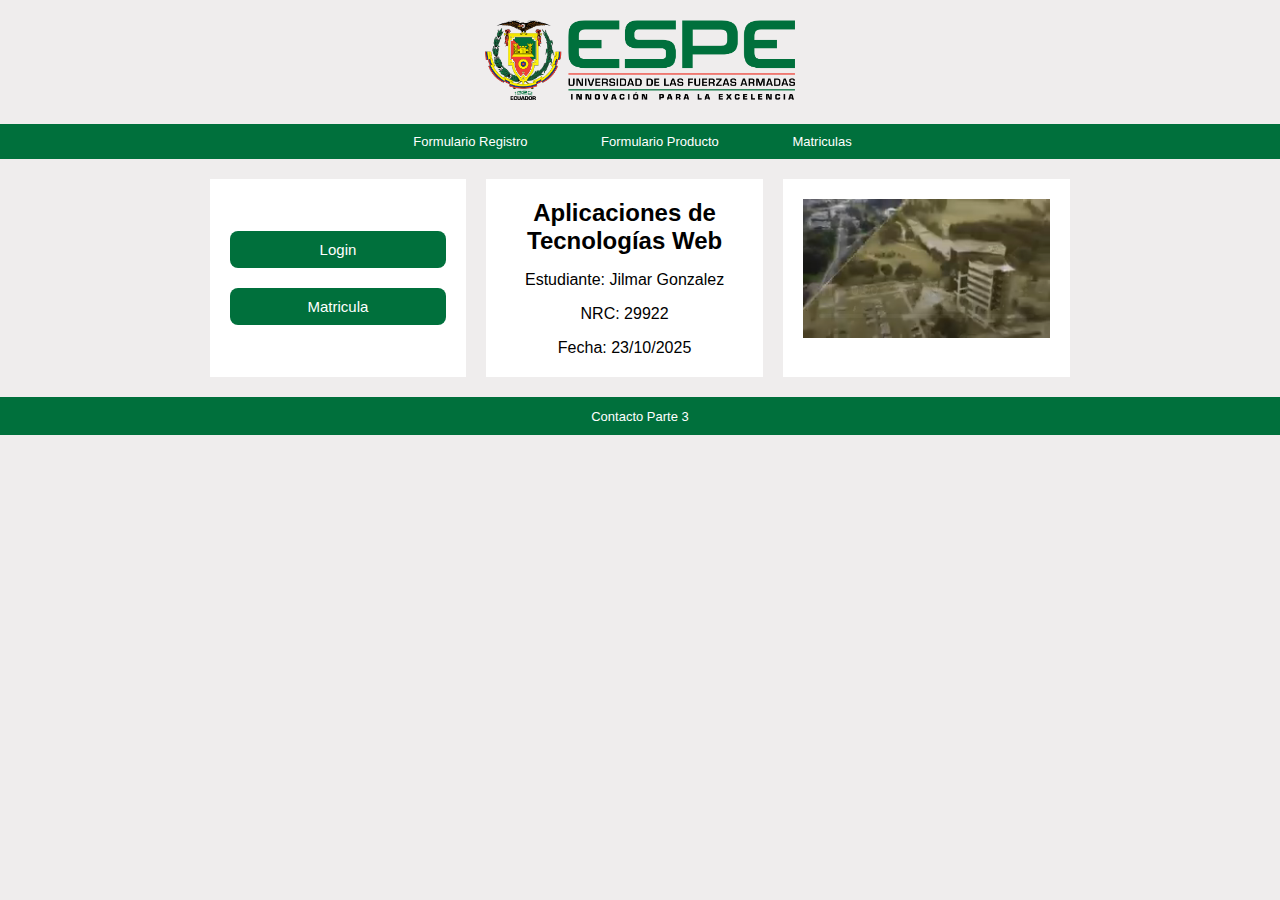
<file: index.html>
<!DOCTYPE html>
<html lang="en">

<head>
    <meta charset="UTF-8">
    <meta name="viewport" content="width=device-width, initial-scale=1.0">
    <title>Document</title>
    <link rel="stylesheet" href="./css/header.css">
    <link rel="stylesheet" href="./css/body.css">
</head>

<body>
    <header>
        <div class="logo">
            <a href="./index.html">
                <img src="./image/logo_ESPE.png" alt="Logo ESPE">
            </a>
        </div>
        
        <nav>
            <ul>
                <li><a href="./form-register.html">Formulario Registro</a></li>
                <li><a href="./form-product.html">Formulario Producto</a></li>
                <li><a href="#">Matriculas</a></li>
            </ul>
        </nav>
    </header>

    <main>
        <aside>
            <button onclick="location.href='./form-login.html'">Login</button>
            <button onclick="location.href='#'">Matricula</button>
        </aside>

        <section>
            <h1>Aplicaciones de Tecnologías Web</h1>
            <p>Estudiante: Jilmar Gonzalez</p>
            <p>NRC: 29922</p>
            <p>Fecha: 23/10/2025</p>
        </section>

        <article>
            <video autoplay loop controls muted width="100%" height="auto" auto>
                <source src="./video/Himno Universidad de las Fuerzas Armadas ESPE_ 2023(144P).mp4" type="video/mp4">
            </video>
        </article>
    </main>

    <footer>
        <a href="./form-contact.html">Contacto Parte 3</a>
    </footer>

    <script>
        function navigateTo(page) {
            window.location.href = page;
        }
    </script>
</body>

</html>
</file>
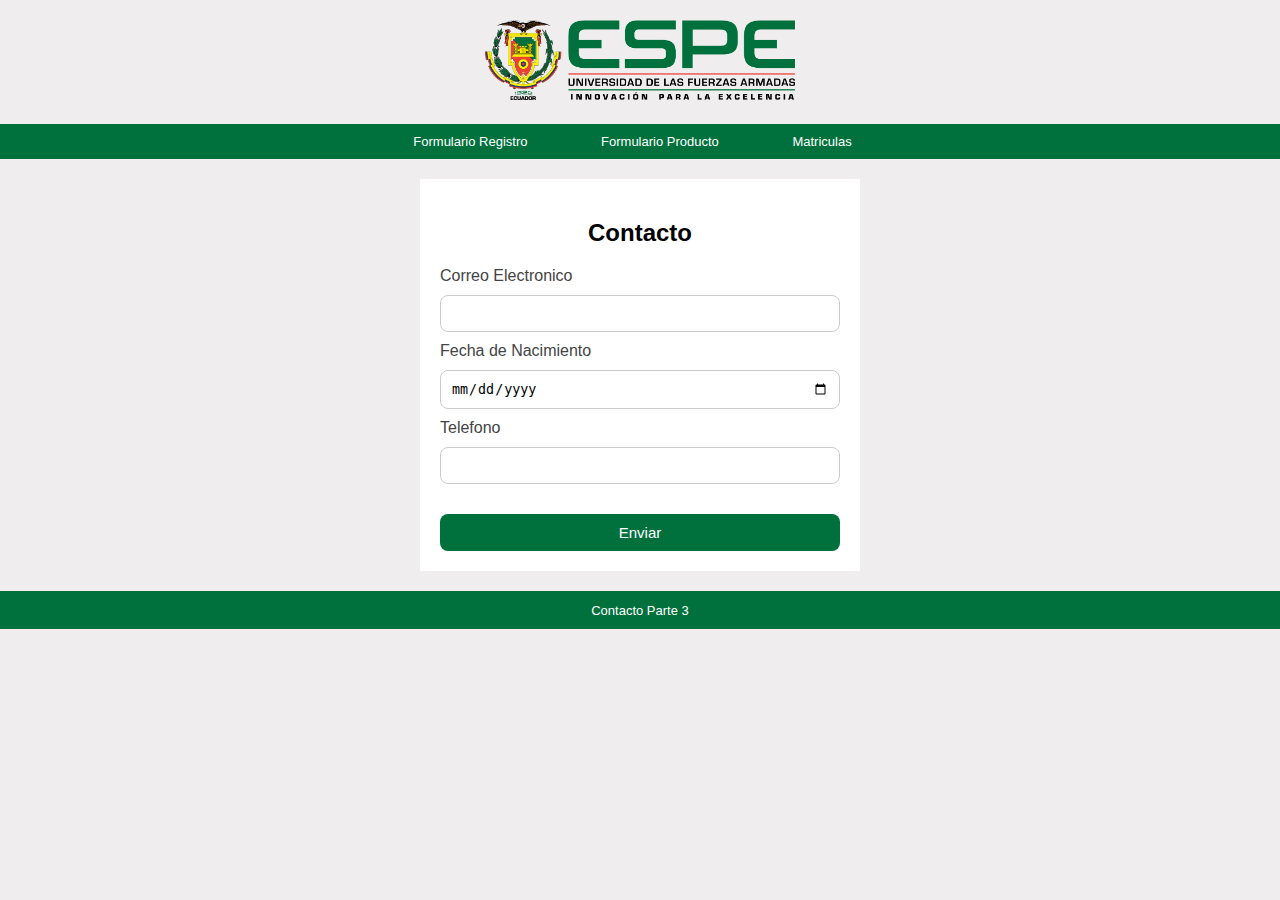
<file: form-contact.html>
<!DOCTYPE html>
<html lang="en">

<head>
    <meta charset="UTF-8">
    <meta name="viewport" content="width=device-width, initial-scale=1.0">
    <title>Document</title>
    <link rel="stylesheet" href="./css/header.css">
    <link rel="stylesheet" href="./css/body.css">
</head>

<body>
    <header>
        <div class="logo">
            <a href="./index.html">
                <img src="./image/logo_ESPE.png" alt="Logo ESPE">
            </a>
        </div>

        <nav>
            <ul>
                <li><a href="./form-register.html">Formulario Registro</a></li>
                <li><a href="./form-product.html">Formulario Producto</a></li>
                <li><a href="#">Matriculas</a></li>
            </ul>
        </nav>
    </header>

    <main>
        <article>
            <h2>Contacto</h2>
            <form id="contact-form" name="FormContacto">
                <label for="email">Correo Electronico</label>
                <input type="text" id="email" name="email" required>

                <label for="birthdate">Fecha de Nacimiento</label>
                <input type="date" id="birthdate" name="birthdate" required>

                <label for="phone">Telefono</label>
                <input type="number" id="phone" name="phone" required>

                <input type="button" id="send" value="Enviar" onclick="send_data(event)">
            </form>
        </article>
    </main>

    <footer>
        <a href="#">Contacto Parte 3</a>
    </footer>

    <script src="./js/form.contact.js"></script>
</body>

</html>
</file>
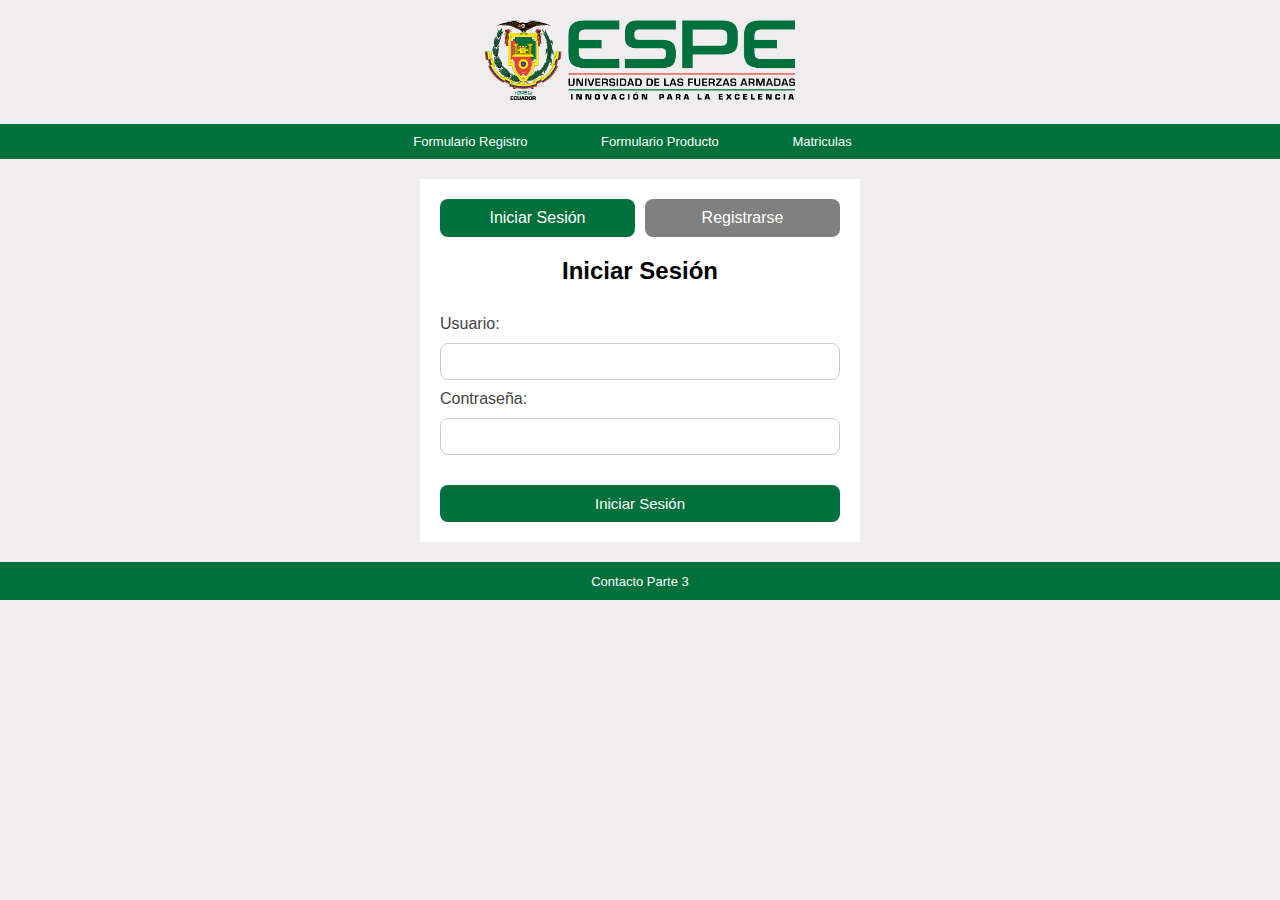
<file: form-login.html>
<!DOCTYPE html>
<html lang="en">

<head>
  <meta charset="UTF-8">
  <meta name="viewport" content="width=device-width, initial-scale=1.0">
  <title>Document</title>
  <link rel="stylesheet" href="./css/header.css">
  <link rel="stylesheet" href="./css/body.css">

  <style>
    .access-button {
      display: flex;
      justify-content: center;
      width: 100%;
      gap: 10px;
    }

    .access-button button {
      padding: 10px 20px;
      font-size: 16px;
      cursor: pointer;
      width: 50%;
    }
  </style>
</head>

<body>
  <header>
    <div class="logo">
      <a href="./index.html">
        <img src="./image/logo_ESPE.png" alt="Logo ESPE">
      </a>
    </div>

    <nav>
      <ul>
        <li><a href="./form-register.html">Formulario Registro</a></li>
        <li><a href="./form-product.html">Formulario Producto</a></li>
        <li><a href="#">Matriculas</a></li>
      </ul>
    </nav>
  </header>

  <main>
    <article>
      <div class="access-button">
        <button id="btnLogin" type="button">Iniciar Sesión</button>
        <button id="btnRegister" type="button" style="background-color: gray;">Registrarse</button>
      </div>

      <form id="loginForm" name="FormLoginAvanzado">
        <h2>Iniciar Sesión</h2>

        <label for="username">Usuario:</label>
        <input type="text" id="username" name="username" required>

        <label for="password">Contraseña:</label>
        <input type="password" id="password" name="password" required>

        <button type="submit">Iniciar Sesión</button>
      </form>

      <form id="registerForm" style="display:none;">
        <h2>Registrarse</h2>
        <label for="name">Nombre</label>
        <input type="text" id="name" name="name" required>

        <label for="last-name">Apellido</label>
        <input type="text" id="last-name" name="last-name" required>

        <label for="newUsername">Usuario:</label>
        <input type="text" id="newUsername" name="newUsername" required>

        <label for="newEmail">Correo electrónico:</label>
        <input type="email" id="newEmail" name="newEmail" required>

        <label for="newPassword">Contraseña:</label>
        <input type="password" id="newPassword" name="newPassword" required>

        <button type="submit">Registrarse</button>
      </form>
    </article>
  </main>

  <footer>
    <a href="./form-contact.html">Contacto Parte 3</a>
  </footer>

  <script src="./js/form.login.js">

  </script>
</body>

</html>
</file>
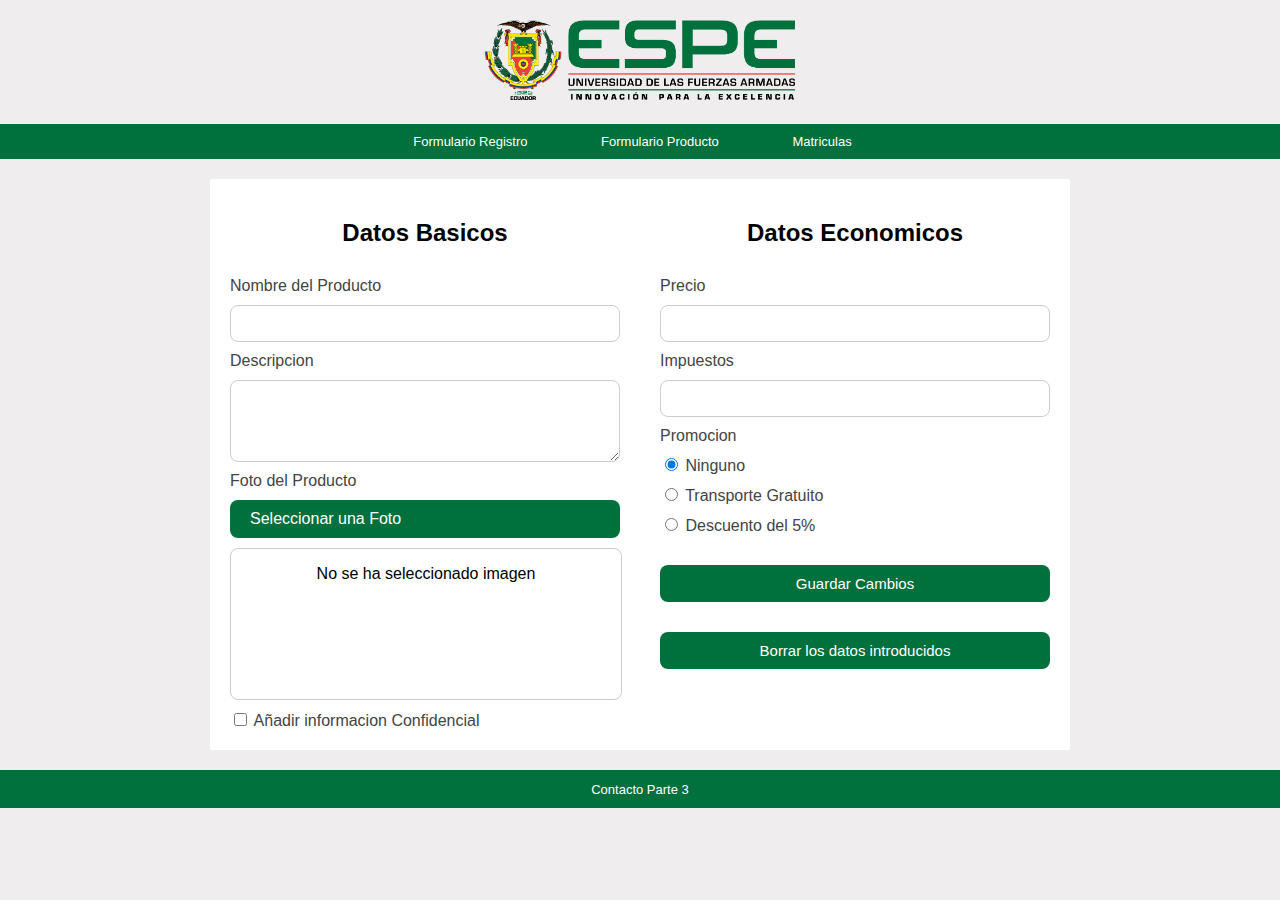
<file: form-product.html>
<!DOCTYPE html>
<html lang="en">

<head>
    <meta charset="UTF-8">
    <meta name="viewport" content="width=device-width, initial-scale=1.0">
    <title>Document</title>
    <link rel="stylesheet" href="./css/header.css">
    <link rel="stylesheet" href="./css/body.css">
    <style>
        .boton-foto {
            background-color: #00703c;
            color: white;
            padding: 10px 20px;
            border-radius: 8px;
            cursor: pointer;
            transition: transform 0.2s ease;

        }

        .boton-foto:hover {
            background-color: #014626;
            transform: scale(1.02);

        }

        .preview {
            height: 150px;
            border: 1px solid #ccc;
            border-radius: 8px;

        }

        .preview img {
            width: 100%;
            height: 100%;
            object-fit: contain;
            border-radius: 8px;
        }
    </style>
</head>

<body>
    <header>
        <div class="logo">
            <a href="./index.html">
                <img src="./image/logo_ESPE.png" alt="Logo ESPE">
            </a>
        </div>

        <nav>
            <ul>
                <li><a href="./form-register.html">Formulario Registro</a></li>
                <li><a href="./form-product.html">Formulario Producto</a></li>
                <li><a href="#">Matriculas</a></li>
            </ul>
        </nav>
    </header>

    <main>
        <article class="product">
            <form id="basic-data" class="basic-data" name="FormProducto">
                <div>
                    <h2>Datos Basicos</h2>
                    <label for="product-name">Nombre del Producto</label>
                    <input type="text" id="product-name" name="nombre-producto" required>

                    <label for="description">Descripcion</label>
                    <textarea id="description" name="description" rows="4" required></textarea>

                    <label for="photo">Foto del Producto</label>
                    <label for="photo" class="boton-foto">Seleccionar una Foto</label>
                    <input type="file" id="photo" name="foto" accept="image/*" required hidden>
                    <div class="preview" id="preview">
                        <p>No se ha seleccionado imagen</p>
                    </div>

                    <label>
                        <input type="checkbox" id="confidential-info" name="informacion"> Añadir informacion
                        Confidencial
                    </label>
                </div>

                <div>
                    <h2>Datos Economicos</h2>
                    <label for="price">Precio</label>
                    <input type="number" id="price" name="precio" required>
                    <label for="tax">Impuestos</label>
                    <input type="number" id="tax" name="impuestos" min="0" max="100" span="%" required>
                    <label for="">Promocion</label>
                    <label>
                        <input type="radio" name="promocion" value="none" checked> Ninguno
                    </label>
                    <label>
                        <input type="radio" name="promocion" value="free"> Transporte Gratuito
                    </label>
                    <label>
                        <input type="radio" name="promocion" value="discount"> Descuento del 5%
                    </label>
                    <button id="save-changes" type="submit">Guardar Cambios</button>
                    <button id="clear-data" type="reset" onclick="clearInterval">Borrar los datos introducidos</button>
                </div>
            </form>
        </article>
    </main>

    <footer>
        <a href="./form-contact.html">Contacto Parte 3</a>
    </footer>

    <script src="./js/form.product.js"></script>
</body>

</html>
</file>
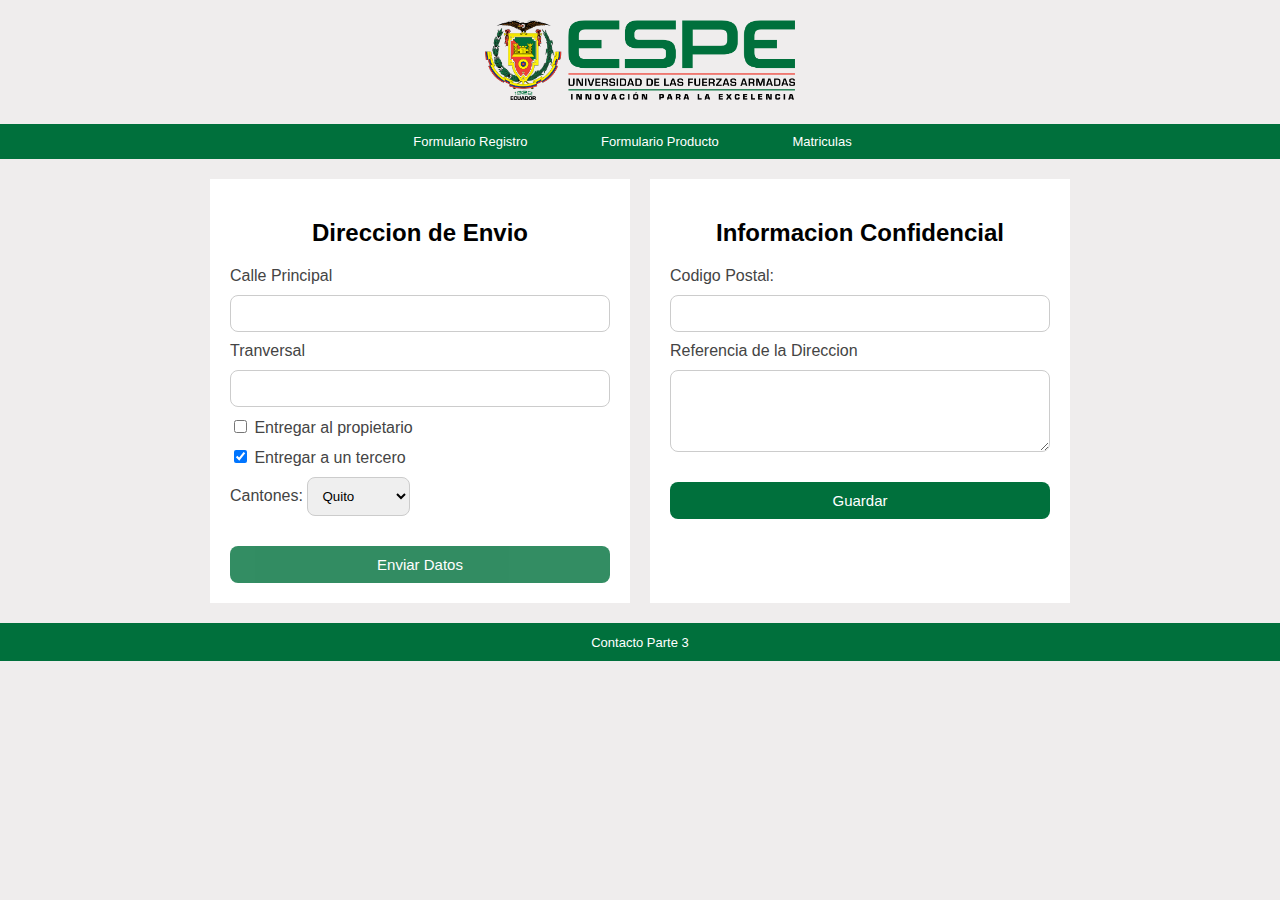
<file: form-register.html>
<!DOCTYPE html>
<html lang="en">

<head>
    <meta charset="UTF-8">
    <meta name="viewport" content="width=device-width, initial-scale=1.0">
    <title>Document</title>
    <link rel="stylesheet" href="./css/header.css">
    <link rel="stylesheet" href="./css/body.css">
</head>

<body>
    <header>
        <div class="logo">
            <a href="./index.html">
                <img src="./image/logo_ESPE.png" alt="Logo ESPE">
            </a>
        </div>

        <nav>
            <ul>
                <li><a href="./form-register.html">Formulario Registro</a></li>
                <li><a href="./form-product.html">Formulario Producto</a></li>
                <li><a href="#">Matriculas</a></li>
            </ul>
        </nav>
    </header>

    <main>
        <article>
            <h2>Direccion de Envio</h2>
            <form id="mailing-address">
                <label for="street">Calle Principal</label>
                <input type="text" id="street" name="calle" required>
                <label for="cross-street">Tranversal</label>
                <input type="text" id="cross-street" name="transversal" required>
                <label>
                    <input type="checkbox" id="owner" name="propietario"> Entregar al propietario
                </label>
                <label>
                    <input type="checkbox" id="third-parties" name="terceros" checked> Entregar a un tercero
                </label>
                <label for="canton">Cantones:
                    <select name="cantones" id="canton">
                        <option value="quito">Quito</option>
                        <option value="ambato">Ambato</option>
                        <option value="guayaquil">Guayaquil</option>
                        <option value="cuenca">Cuenca</option>
                    </select>
                </label>
                <button id="send-data" disabled>Enviar Datos</button>
            </form>
        </article>

        <article id="container-confidential-info">
            <h2>Informacion Confidencial</h2>
            <form id="confidential-info">
                <label for="zip-code">Codigo Postal: </label>
                <input type="text" id="zip-code" name="codigo-postal" required>
                <label for="reference">Referencia de la Direccion</label>
                <textarea id="reference" name="referencia" rows="4" required></textarea>
                <button type="submit" id="save">Guardar</button>
            </form>
        </article>
    </main>

    <footer>
        <a href="./form-contact.html">Contacto Parte 3</a>
    </footer>

    <script src="./js/form.register.js"></script>
</body>

</html>
</file>
<file: css/header.css>
body {
    font-family: Arial, sans-serif;
    margin: 0;
    padding: 0;
    background-color: #efeded;
    box-sizing: border-box;
}

header {
    padding-top: 20px;
    display: flex;
    flex-direction: column;
    align-items: center;
    width: 100%;
    gap: 20px;
}

header .logo {
    display: flex;
    justify-content: center;
    align-items: center;
    width: 100%;
}

img {
    height: 50px;
}

nav {
    background-color: #00703c;
    width: 100%;
}

nav ul {
    list-style-type: none;
    margin: 0;
    padding: 0 20px;
    display: flex;
    justify-content: center
}

nav ul li {
    margin-right: 15px;
    transition: transform 0.2s ease;
}

nav ul li a {
    color: white;
    text-decoration: none;
    padding: 10px 15px;
    display: block;
    font-size: small;
}

li:hover {
    transform: scale(1.1);
}

/* Para pantallas MEDIUM */
@media screen and (min-width: 740px) {
    img {
        height: 65px;
    }

    nav ul {
        justify-content: space-around;
        padding: 0 20%;
    }
}

/* Para pantallas LARGE */
@media screen and (min-width: 1200px) {
    img {
        height: 80px;
    }

    nav ul {
        padding: 0 30%;
    }
}
</file>
<file: css/body.css>
main {
    display: flex;
    justify-content: center;
    flex-direction: column;
    padding: 10px;
}

aside {
    background-color: white;
    display: flex;
    justify-content: center;
    flex-direction: column;
    padding: 20px;
    margin: 10px;
    gap: 20px;
}

button {
    padding: 10px;
    font-size: 16px;
    cursor: pointer;
    border: none;
}

button:hover {
    background-color: #00703c;
    color: white;
}

section {
    background-color: white;
    display: flex;
    flex-direction: column;
    text-align: center;
    margin: 10px;
    padding: 20px;
}

section h1 {
    margin: 0;
    font-size: 24px;
}

section p {
    margin-bottom: 0;
}

article {
    background-color: white;
    margin-top: 20px;
    text-align: center;
    padding: 20px;
    margin: 10px;
}

form {
    display: flex;
    flex-direction: column;
    gap: 10px;
}

form div {
    display: flex;
    flex-direction: column;
    gap: 10px;
    width: 100%;
}

#basic-data {
    display: flex;
}

label {
    font-weight: 500;
    color: #444;
    text-align: start;
}

input,
textarea,
select {
    padding: 10px;
    border: 1px solid #ccc;
    border-radius: 8px;
    outline: none;
    transition: border 0.3s ease, box-shadow 0.3s ease;
}

form button,
form input[type="button"] {
    margin-top: 20px;
}

button,
input[type="button"] {
    background-color: #00703c;
    color: white;
    border: none;
    padding: 10px;
    border-radius: 8px;
    font-size: 15px;
    cursor: pointer;
    transition: transform 0.2s ease;
}

button:hover,
input[type="button"]:hover {
    background-color: #014626;
    transform: scale(1.02);
}

button:disabled,
input[type="button"]:disabled {
    opacity: 0.8;
    pointer-events: none;
    cursor: not-allowed;
    filter: none;
}

footer {
    background-color: #00703c;
    text-align: center;
    padding: 10px 0;
    width: 100%;
    color: white;
    
}

footer a {
    color: white;
    text-decoration: none;
    font-size: small;
    cursor: pointer;
    display: inline-block;
    transition: transform 0.2s ease;
}

/* Para pantallas MEDIUM */
@media screen and (min-width: 740px) {
    main {
        padding: 10px 150px;
    }
}

/* Para pantallas LARGE */
@media screen and (min-width: 1200px) {
    main {
        flex-direction: row;
        padding: 10px 200px;
    }

    aside {
        width: 350px;
    }
    
    article {
        width: 400px;
    }

    .product {
        width: 840px;
    }

    .basic-data {
        flex-direction: row;
        gap: 40px;
    }

}
</file>
